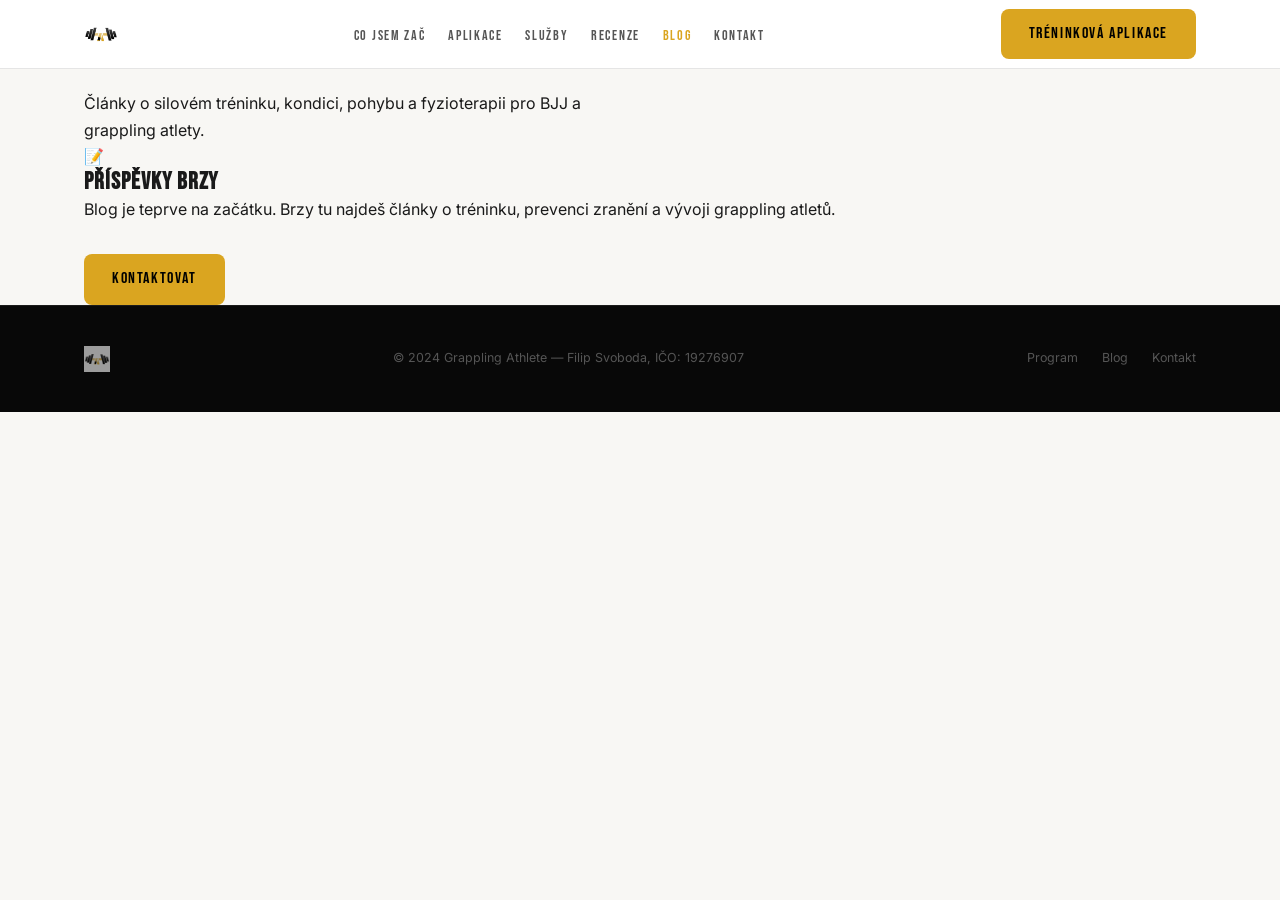
<file: blog.html>
<!DOCTYPE html>
<html lang="cs">
<head>
  <meta charset="UTF-8" />
  <meta name="viewport" content="width=device-width, initial-scale=1.0" />
  <title>Blog | Grappling Athlete</title>
  <meta name="description" content="Články o silovém tréninku, kondici a fyzioterapii pro BJJ a grappling atlety." />
  <link rel="stylesheet" href="css/styles.css" />
</head>
<body>

  <!-- ── NAVIGATION ── -->
  <nav class="nav" id="nav">
    <div class="container nav__inner">
      <a href="index.html" class="nav__logo">
        <img src="Pictures/Logo.png" alt="Grappling Athlete" />
      </a>
      <ul class="nav__links">
        <li><a href="index.html#o-mne">Co jsem zač</a></li>
        <li><a href="index.html#aplikace">Aplikace</a></li>
        <li><a href="index.html#sluzby">Služby</a></li>
        <li><a href="index.html#recenze">Recenze</a></li>
        <li><a href="blog.html" style="color:var(--gold)">Blog</a></li>
        <li><a href="index.html#kontakt">Kontakt</a></li>
      </ul>
      <a href="https://app.grapplingathlete.cz" target="_blank" rel="noopener" class="btn btn-primary nav__cta">Tréninková aplikace</a>
      <button class="nav__hamburger" id="hamburger" aria-label="Otevřít menu">
        <span></span><span></span><span></span>
      </button>
    </div>
  </nav>

  <!-- ── BLOG HERO ── -->
  <div class="blog-hero">
    <div class="container">
      <span class="section-label">Grappling Athlete</span>
      <h1 class="blog-hero__title">Blog</h1>
      <div class="divider"></div>
      <p class="section-subtitle">
        Články o silovém tréninku, kondici, pohybu a fyzioterapii pro BJJ a grappling atlety.
      </p>
    </div>
  </div>

  <!-- ── BLOG EMPTY STATE ── -->
  <section class="container blog-empty">
    <div class="blog-empty__icon">📝</div>
    <h2 class="blog-empty__title">Příspěvky brzy</h2>
    <p class="blog-empty__text">
      Blog je teprve na začátku. Brzy tu najdeš články o tréninku, prevenci zranění a vývoji grappling atletů.
    </p>
    <a href="index.html#kontakt" class="btn btn-primary" style="margin-top:2rem;">Kontaktovat</a>
  </section>

  <!-- ── FOOTER ── -->
  <footer class="footer">
    <div class="container footer__inner">
      <a href="index.html" class="footer__logo">
        <img src="Pictures/Logo.png" alt="Grappling Athlete" />
      </a>
      <p class="footer__copy">&copy; 2024 Grappling Athlete &mdash; Filip Svoboda, IČO: 19276907</p>
      <nav class="footer__links">
        <a href="index.html#sluzby">Program</a>
        <a href="blog.html">Blog</a>
        <a href="index.html#kontakt">Kontakt</a>
      </nav>
    </div>
  </footer>

  <script>
    const nav = document.getElementById('nav');
    const hamburger = document.getElementById('hamburger');
    hamburger.addEventListener('click', () => nav.classList.toggle('nav--open'));
    document.querySelectorAll('.nav__links a').forEach(link => {
      link.addEventListener('click', () => nav.classList.remove('nav--open'));
    });
    window.addEventListener('scroll', () => {
      nav.style.boxShadow = window.scrollY > 20 ? '0 4px 24px rgba(0,0,0,0.5)' : '';
    });
  </script>

</body>
</html>
</file>
<file: css/styles.css>
@import url('https://fonts.googleapis.com/css2?family=Bebas+Neue&family=Inter:wght@300;400;500;600;700&display=swap');

/* ── Variables ── */
:root {
  --gold:        #DAA520;
  --gold-light:  #f0c040;
  --gold-dim:    rgba(218, 165, 32, 0.15);
  --gold-border: rgba(218, 165, 32, 0.35);

  /* Dark palette (hero, contact, footer) */
  --dark-bg:       #0e0e0e;
  --dark-surface:  #181818;
  --dark-border:   rgba(255,255,255,0.08);
  --dark-text:     #e8e8e8;
  --dark-muted:    #888;
  --dark-dim:      #555;

  /* Light palette (services, about, reviews, partners) */
  --light-bg:      #f8f7f4;
  --light-alt:     #f0ede8;
  --light-white:   #ffffff;
  --light-border:  rgba(0,0,0,0.08);
  --light-text:    #1a1a1a;
  --light-muted:   #666;

  --radius:    8px;
  --radius-lg: 16px;
  --transition: 0.25s ease;
}

/* ── Reset ── */
*, *::before, *::after { box-sizing: border-box; margin: 0; padding: 0; }
html { scroll-behavior: smooth; }
body {
  font-family: 'Inter', sans-serif;
  background: var(--light-bg);
  color: var(--light-text);
  line-height: 1.65;
  overflow-x: hidden;
}
img { display: block; max-width: 100%; }
a { color: inherit; text-decoration: none; }
ul { list-style: none; }

/* ── Typography ── */
h1, h2, h3, h4 {
  font-family: 'Bebas Neue', sans-serif;
  letter-spacing: 0.04em;
  line-height: 1.1;
}

/* Section label — hidden */
.section-label { display: none; }
.section-title { font-size: clamp(2rem, 4vw, 3.25rem); margin-bottom: 1rem; }
.section-subtitle { font-size: 1rem; max-width: 560px; }

/* Dark variants */
.is-dark .section-title    { color: #fff; }
.is-dark .section-subtitle { color: var(--dark-muted); }
/* Light variants */
.is-light .section-title    { color: var(--light-text); }
.is-light .section-subtitle { color: var(--light-muted); }

/* ── Divider ── */
.divider {
  width: 52px; height: 3px;
  background: var(--gold);
  border-radius: 2px;
  margin: 1.25rem 0 2rem;
}

/* ── Buttons ── */
.btn {
  display: inline-flex;
  align-items: center;
  gap: 0.5rem;
  padding: 0.75rem 1.75rem;
  font-family: 'Bebas Neue', sans-serif;
  font-size: 1rem;
  letter-spacing: 0.1em;
  border-radius: var(--radius);
  border: none;
  cursor: pointer;
  transition: var(--transition);
}
.btn-primary  { background: var(--gold); color: #000; }
.btn-primary:hover { background: var(--gold-light); transform: translateY(-2px); }
.btn-outline-dark {
  background: transparent;
  color: var(--dark-text);
  border: 1px solid var(--dark-border);
}
.btn-outline-dark:hover { border-color: var(--gold); color: var(--gold); }
.btn-outline-light {
  background: transparent;
  color: var(--light-text);
  border: 1px solid var(--light-border);
}
.btn-outline-light:hover { border-color: var(--gold); color: var(--gold); }

/* ── Layout ── */
.container { width: 100%; max-width: 1160px; margin: 0 auto; padding: 0 1.5rem; }
.section    { padding: 6rem 0; }
.section.is-dark  { background: var(--dark-bg);    color: var(--dark-text); }
.section.is-light { background: var(--light-bg);   color: var(--light-text); }
.section.is-white { background: var(--light-white); color: var(--light-text); }
.section.is-alt   { background: var(--light-alt);  color: var(--light-text); }

/* ── NAV ── */
.nav {
  position: fixed;
  top: 0; left: 0; right: 0;
  z-index: 100;
  background: #ffffff;
  border-bottom: 1px solid rgba(0,0,0,0.1);
  transition: box-shadow var(--transition);
}
.nav__inner {
  display: flex;
  align-items: center;
  justify-content: space-between;
  height: 68px;
  gap: 1rem;
}
.nav__logo {
  display: flex;
  align-items: center;
}
.nav__logo img { height: 34px; width: auto; }
.nav__links {
  display: flex;
  align-items: center;
  gap: 1.4rem;
}
.nav__links a {
  font-family: 'Bebas Neue', sans-serif;
  font-size: 0.9rem;
  letter-spacing: 0.12em;
  color: #555;
  transition: color var(--transition);
}
.nav__links a:hover,
.nav__links a.active { color: var(--gold); }
.nav__right { display: flex; align-items: center; gap: 0.75rem; }
.nav__cta { white-space: nowrap; }


/* Language switcher */
.lang-toggle {
  display: flex;
  align-items: center;
  border: 1px solid rgba(0,0,0,0.12);
  border-radius: var(--radius);
  overflow: hidden;
}
.lang-toggle__btn {
  padding: 0.3rem 0.6rem;
  font-family: 'Bebas Neue', sans-serif;
  font-size: 0.8rem;
  letter-spacing: 0.1em;
  background: none;
  border: none;
  color: #888;
  cursor: pointer;
  transition: var(--transition);
}
.lang-toggle__btn.active {
  background: var(--gold);
  color: #000;
}
.lang-toggle__btn:hover:not(.active) { color: var(--gold); }

.nav__hamburger {
  display: none;
  flex-direction: column;
  gap: 5px;
  cursor: pointer;
  padding: 4px;
  background: none;
  border: none;
}
.nav__hamburger span {
  display: block;
  width: 24px; height: 2px;
  background: #1a1a1a;
  border-radius: 2px;
  transition: var(--transition);
}

/* ── Language logic ── */
.en  { display: none; }
.cs  { display: inline; }
.is-block.cs { display: block; }
.is-block.en { display: none; }

body.lang-en .cs      { display: none; }
body.lang-en .en      { display: inline; }
body.lang-en .is-block.cs { display: none; }
body.lang-en .is-block.en { display: block; }

/* ── HERO ── */
.hero {
  position: relative;
  min-height: 100vh;
  display: flex;
  align-items: center;
  justify-content: center;
  text-align: center;
  padding-top: 68px;
  overflow: hidden;
  background: var(--dark-bg);
}
.hero__bg-img {
  position: absolute;
  inset: 0;
  background: url('../Pictures/grapplingathletegroup.jpg') center 30% / cover no-repeat;
  opacity: 0.15;
}
.hero__bg-gradient {
  position: absolute;
  inset: 0;
  background: linear-gradient(
    105deg,
    rgba(14,14,14,0.92) 40%,
    rgba(14,14,14,0.55) 100%
  );
}
.hero__content {
  position: relative;
  z-index: 1;
  max-width: 980px;
  padding: 0 1.5rem;
}
.hero__title {
  font-size: clamp(3.5rem, 8vw, 7.5rem);
  color: #fff;
  text-transform: uppercase;
  line-height: 1.05;
}
.hero__title em { font-style: normal; color: var(--gold); }
.hero__scroll {
  position: absolute;
  bottom: 2.5rem; left: 50%;
  transform: translateX(-50%);
  display: flex;
  flex-direction: column;
  align-items: center;
  gap: 0.5rem;
  font-size: 0.7rem;
  letter-spacing: 0.15em;
  color: var(--dark-dim);
  font-family: 'Bebas Neue', sans-serif;
  animation: bounce 2.4s infinite;
}
.hero__scroll::after {
  content: '';
  width: 1px; height: 40px;
  background: linear-gradient(to bottom, var(--dark-dim), transparent);
}
@keyframes bounce {
  0%, 100% { transform: translateX(-50%) translateY(0); }
  50%       { transform: translateX(-50%) translateY(-7px); }
}

/* ── APLIKACE (hlavní sekce) ── */
.app__eyebrow {
  font-family: 'Bebas Neue', sans-serif;
  font-size: 0.95rem;
  letter-spacing: 0.22em;
  color: var(--gold);
  margin-bottom: 0.35rem;
}
.app__top {
  display: grid;
  grid-template-columns: 1fr 1.05fr;
  gap: 3rem;
  align-items: center;
  margin-top: 3rem;
}
.app__lead {
  color: var(--dark-text);
  font-size: 1.02rem;
  line-height: 1.8;
}
.app__actions {
  display: flex;
  align-items: center;
  gap: 1.25rem;
  flex-wrap: wrap;
  margin-top: 2rem;
}
.app__price {
  font-size: 1rem;
  font-weight: 600;
  color: var(--dark-text);
  line-height: 1.35;
}
.app__price small {
  display: block;
  font-size: 0.78rem;
  font-weight: 400;
  color: var(--dark-muted);
}
.app__badges {
  display: flex;
  align-items: center;
  gap: 0.9rem;
  flex-wrap: wrap;
  margin-top: 1.5rem;
}
.app__badge img {
  height: 42px;
  width: auto;
  transition: opacity var(--transition);
}
/* Google ships its badge with built-in padding, so it needs more height to
   match Apple's optical size. */
.app__badge--play img { height: 62px; margin: -10px; }
.app__badge:hover img { opacity: 0.8; }
.app__visual img {
  width: 100%;
  border-radius: var(--radius-lg);
  border: 1px solid var(--dark-border);
}

.app__intro { max-width: 64ch; margin-top: 2.5rem; }

/* ── Showcase: one whole screen at a time, the rest fanned behind ── */
.app__showcase { margin-top: 4rem; --phone-w: 268px; }
.showcase__head { min-height: 104px; }
.showcase__copy { max-width: 56ch; }
.showcase__item { display: none; }
.showcase__item.is-active { display: block; }
.showcase__item h3 {
  font-family: 'Bebas Neue', sans-serif;
  font-size: 1.7rem;
  letter-spacing: 0.04em;
  color: var(--gold);
  line-height: 1.1;
  margin-bottom: 0.4rem;
}
.showcase__item p {
  color: var(--dark-muted);
  font-size: 0.92rem;
  line-height: 1.7;
}
.showcase__viewport { position: relative; }
.showcase__arrow {
  position: absolute;
  top: 50%;
  transform: translateY(-50%);
  z-index: 40;
  width: 64px; height: 64px;
  display: flex;
  align-items: center;
  justify-content: center;
  padding: 0;
  border-radius: 50%;
  border: 1px solid var(--dark-border);
  background: rgba(14,14,14,0.75);
  backdrop-filter: blur(6px);
  color: var(--dark-text);
  cursor: pointer;
  transition: var(--transition);
}
.showcase__arrow svg { width: 30px; height: 30px; }
.showcase__arrow--prev { left: 0; }
.showcase__arrow--next { right: 0; }
.showcase__arrow:hover {
  border-color: var(--gold);
  color: var(--gold);
  background: rgba(14,14,14,0.92);
}

.showcase__stage {
  position: relative;
  height: calc(var(--phone-w) * 2.173 + 22px);
  margin-top: 2.5rem;
  perspective: 1500px;
  /* The fan is wider than the page on a phone. `clip` trims it sideways while
     leaving the drop shadows to spill vertically; `hidden` would do both. */
  overflow-x: clip;
  overflow-y: visible;
}
.phone {
  position: absolute;
  top: 0; left: 50%;
  width: var(--phone-w);
  margin-left: calc(var(--phone-w) / -2);
  padding: 0; border: 0; background: none;
  cursor: pointer;
  transition: transform 0.45s ease, opacity 0.45s ease;
}
.phone__frame {
  display: block;
  border: 11px solid #121212;
  border-radius: 34px;
  overflow: hidden;
  background: #000;
  box-shadow: 0 26px 60px rgba(0,0,0,0.65);
}
.phone__frame img { width: 100%; height: auto; }

.showcase__dots {
  display: flex;
  justify-content: center;
  gap: 0.5rem;
  margin-top: 2rem;
}
.showcase__dot {
  width: 8px; height: 8px;
  padding: 0;
  border: 0;
  border-radius: 50%;
  background: var(--dark-dim);
  cursor: pointer;
  transition: var(--transition);
}
.showcase__dot:hover { background: var(--dark-muted); }
.showcase__dot.is-active { background: var(--gold); width: 22px; border-radius: 999px; }

@media (prefers-reduced-motion: reduce) {
  .phone { transition: none; }
}

.app__steps {
  margin-top: 5.5rem;
  padding: 3.25rem 0 0;
  border-top: 1px solid var(--dark-border);
}
.app__steps-title {
  font-family: 'Bebas Neue', sans-serif;
  font-size: clamp(1.9rem, 3vw, 2.5rem);
  letter-spacing: 0.04em;
  color: #fff;
  margin-bottom: 2.25rem;
}
.app-steps {
  display: grid;
  grid-template-columns: repeat(3, 1fr);
  gap: 1.75rem;
}
.app-step {
  display: flex;
  gap: 1.1rem;
  align-items: flex-start;
}
.app-step__num {
  flex: none;
  width: 46px; height: 46px;
  border-radius: 50%;
  background: var(--gold);
  color: #000;
  font-family: 'Bebas Neue', sans-serif;
  font-size: 1.6rem;
  display: flex;
  align-items: center;
  justify-content: center;
}
.app-step b {
  display: block;
  color: #fff;
  font-family: 'Bebas Neue', sans-serif;
  font-size: 1.3rem;
  letter-spacing: 0.03em;
  margin-bottom: 0.3rem;
}
.app-step div > span {
  font-size: 0.92rem;
  line-height: 1.65;
  color: var(--dark-muted);
}

/* ── SERVICES ── */
.services__panels {
  display: flex;
  flex-direction: column;
  gap: 2rem;
  margin-top: 3.5rem;
}
.service-panel {
  display: grid;
  grid-template-columns: 1fr 1fr;
  gap: 0;
  border-radius: var(--radius-lg);
  overflow: hidden;
  border: 1px solid var(--light-border);
  box-shadow: 0 4px 24px rgba(0,0,0,0.06);
  transition: box-shadow var(--transition);
}
.service-panel:hover { box-shadow: 0 12px 48px rgba(218,165,32,0.1); }

/* Left: text/content side */
.service-panel__body {
  background: var(--light-white);
  padding: 3rem;
  display: flex;
  flex-direction: column;
}
.service-panel--alt .service-panel__body {
  order: 2;
}
.service-panel--alt .service-panel__visual {
  order: 1;
}
.service-panel__tag {
  font-family: 'Bebas Neue', sans-serif;
  font-size: 0.91rem;
  letter-spacing: 0.22em;
  color: var(--gold);
  font-weight: 700;
  margin-bottom: 0.5rem;
}
.service-panel__title {
  font-size: clamp(1.8rem, 2.5vw, 2.6rem);
  color: var(--light-text);
  margin-bottom: 0.75rem;
  line-height: 1.1;
}
.service-panel__desc {
  color: var(--light-muted);
  font-size: 0.95rem;
  line-height: 1.75;
  margin-bottom: 1.75rem;
}
.service-panel__list {
  display: flex;
  flex-direction: column;
  gap: 0.6rem;
  flex: 1;
}
.service-panel__list li {
  display: flex;
  align-items: center;
  gap: 0.65rem;
  font-size: 0.875rem;
  color: var(--light-text);
}
.service-panel__list li::before {
  content: '';
  width: 5px; height: 5px;
  border-radius: 50%;
  background: var(--gold);
  flex-shrink: 0;
}
.service-panel__footer {
  margin-top: 2rem;
  padding-top: 1.75rem;
  border-top: 1px solid var(--light-border);
  display: flex;
  align-items: center;
  gap: 1.5rem;
  flex-wrap: wrap;
}
.service-panel__stats {
  display: flex;
  gap: 1.5rem;
}
.service-panel__stat-num {
  font-family: 'Bebas Neue', sans-serif;
  font-size: 1.75rem;
  color: var(--gold);
  line-height: 1;
}
.service-panel__stat-label {
  font-size: 0.68rem;
  color: var(--light-muted);
  margin-top: 0.15rem;
}
.service-panel__stores {
  font-size: 0.75rem;
  color: var(--light-muted);
  line-height: 1.5;
}
.service-panel__stores a {
  color: var(--light-muted);
  text-decoration: underline;
  transition: color var(--transition);
}
.service-panel__stores a:hover { color: var(--gold); }

.service-panel__cta {
  display: inline-flex;
  align-items: center;
  gap: 0.5rem;
  font-family: 'Bebas Neue', sans-serif;
  font-size: 1rem;
  letter-spacing: 0.1em;
  color: #000;
  background: var(--gold);
  border: 1.5px solid var(--gold);
  border-radius: var(--radius);
  padding: 0.65rem 1.4rem;
  transition: var(--transition);
  white-space: nowrap;
}
.service-panel__cta:hover {
  background: var(--gold-light);
  border-color: var(--gold-light);
  color: #000;
  transform: translateY(-2px);
  box-shadow: 0 6px 20px rgba(218,165,32,0.3);
}

/* Service benefit badges */
.service-panel__benefits {
  display: flex;
  gap: 0.45rem;
  flex-wrap: wrap;
  margin: 1rem 0 1.5rem;
}
.service-panel__benefit {
  padding: 0.28rem 0.75rem;
  border: 1px solid var(--light-border);
  border-radius: 999px;
  font-size: 0.78rem;
  color: var(--light-muted);
  background: var(--light-bg);
}

/* Right: visual side */
.service-panel__visual {
  background: var(--light-alt);
  position: relative;
  overflow: hidden;
  min-height: 360px;
}
.service-panel__visual img {
  width: 100%; height: 100%;
  object-fit: cover;
  transition: transform 0.5s ease;
}
.service-panel:hover .service-panel__visual img { transform: scale(1.03); }
.service-panel__visual-dark {
  background: var(--dark-bg);
}
.service-panel__visual-placeholder {
  width: 100%; height: 100%;
  display: flex;
  align-items: center;
  justify-content: center;
  flex-direction: column;
  gap: 1rem;
}
.service-panel__visual-icon {
  font-size: 4rem;
  opacity: 0.25;
}
.service-panel__price-badge {
  position: absolute;
  top: 1.5rem; right: 1.5rem;
  background: var(--gold);
  color: #000;
  font-family: 'Bebas Neue', sans-serif;
  font-size: 0.85rem;
  letter-spacing: 0.1em;
  padding: 0.4rem 0.9rem;
  border-radius: 999px;
}
.service-panel__trial-badge {
  position: absolute;
  bottom: 1.5rem; left: 1.5rem;
  background: rgba(0,0,0,0.7);
  color: #fff;
  font-size: 0.75rem;
  padding: 0.35rem 0.8rem;
  border-radius: 999px;
  border: 1px solid rgba(255,255,255,0.15);
}

/* ── ABOUT ── */
.about__inner {
  display: grid;
  grid-template-columns: 1fr 1fr;
  gap: 5rem;
  align-items: center;
}
.about__img-wrap {
  position: relative;
  border-radius: var(--radius-lg);
  overflow: hidden;
  aspect-ratio: 4/5;
  box-shadow: 0 24px 60px rgba(0,0,0,0.15);
}
.about__img-wrap img {
  width: 100%; height: 100%;
  object-fit: cover;
  transform: scale(1.5);
  transform-origin: center 35%;
}
.about__frame {
  position: absolute;
  inset: -1px;
  border: 1px solid var(--gold-border);
  border-radius: var(--radius-lg);
  pointer-events: none;
}
.about__bio {
  font-size: 1rem;
  color: var(--light-muted);
  margin-bottom: 1.25rem;
  line-height: 1.8;
}
.about__bio strong { color: var(--light-text); }
.about__badges {
  display: flex;
  gap: 0.5rem;
  flex-wrap: wrap;
  margin-top: 1.5rem;
  margin-bottom: 1.75rem;
}
.badge {
  padding: 0.3rem 0.85rem;
  border: 1px solid var(--light-border);
  border-radius: 999px;
  font-size: 0.78rem;
  color: var(--light-muted);
  background: var(--light-bg);
}
.about__social {
  display: flex;
  gap: 0.75rem;
  margin-top: 1.5rem;
  flex-wrap: wrap;
}
.about__social-btn {
  display: inline-flex;
  align-items: center;
  gap: 0.5rem;
  padding: 0.55rem 1.25rem;
  background: var(--gold);
  color: #000;
  border: 1.5px solid var(--gold);
  border-radius: var(--radius);
  font-family: 'Bebas Neue', sans-serif;
  font-size: 0.95rem;
  letter-spacing: 0.1em;
  transition: var(--transition);
}
.about__social-btn:hover {
  background: var(--gold-light);
  border-color: var(--gold-light);
  color: #000;
  transform: translateY(-2px);
  box-shadow: 0 6px 20px rgba(218,165,32,0.3);
}

.about__stats {
  display: grid;
  grid-template-columns: repeat(3, 1fr);
  gap: 1rem;
}
.about__stat {
  background: var(--light-white);
  border: 1px solid var(--light-border);
  border-radius: var(--radius);
  padding: 1.25rem 1rem;
  text-align: center;
  box-shadow: 0 2px 8px rgba(0,0,0,0.04);
}
.about__stat-num {
  font-family: 'Bebas Neue', sans-serif;
  font-size: 2rem;
  color: var(--gold);
  line-height: 1;
}
.about__stat-label { font-size: 0.72rem; color: var(--light-muted); margin-top: 0.25rem; }

/* ── PHOTO STRIP ── */
.photo-strip {
  width: 100%;
  height: 546px;
  overflow: hidden;
  position: relative;
}
.photo-strip img {
  width: 100%; height: 100%;
  object-fit: cover;
  object-position: center 40%;
}
.photo-strip__overlay {
  position: absolute;
  inset: 0;
  background: linear-gradient(to right, rgba(14,14,14,0.75) 0%, rgba(14,14,14,0.35) 100%);
  display: flex;
  align-items: center;
}
.photo-strip__text {
  padding: 0 2rem 0 calc((100vw - 1160px)/2 + 1.5rem);
  color: #fff;
}
.photo-strip__quote {
  font-family: 'Bebas Neue', sans-serif;
  font-size: clamp(2.4rem, 5.5vw, 6.2rem);
  line-height: 1.1;
  white-space: nowrap;
}
.photo-strip__quote em { font-style: normal; color: var(--gold); }

/* ── REVIEWS ── */
.reviews__grid {
  display: grid;
  grid-template-columns: repeat(2, 1fr);
  gap: 1.5rem;
  margin-top: 3.5rem;
}
.review-card {
  background: var(--light-white);
  border: 1px solid var(--light-border);
  border-radius: var(--radius-lg);
  padding: 2rem;
  transition: var(--transition);
  box-shadow: 0 2px 12px rgba(0,0,0,0.04);
}
.review-card:hover {
  border-color: var(--gold-border);
  box-shadow: 0 8px 32px rgba(218,165,32,0.1);
  transform: translateY(-3px);
}
.review-card__stars { color: var(--gold); margin-bottom: 0.85rem; letter-spacing: 2px; }
.review-card__quote {
  font-size: 0.95rem;
  color: var(--light-text);
  line-height: 1.75;
  margin-bottom: 0.85rem;
  font-style: italic;
}
.review-card__quote-en {
  font-size: 0.82rem;
  color: var(--light-muted);
  line-height: 1.65;
  margin-bottom: 1.25rem;
  font-style: italic;
  border-top: 1px solid var(--light-border);
  padding-top: 0.75rem;
  display: none;
}
body.lang-en .review-card__quote    { display: none; }
body.lang-en .review-card__quote-en { display: block; }

.review-card__author {
  display: flex;
  align-items: center;
  gap: 0.85rem;
}
.review-card__avatar {
  width: 80px; height: 80px;
  border-radius: 50%;
  overflow: hidden;
  flex-shrink: 0;
  border: 2px solid var(--gold-border);
}
.review-card__avatar img {
  width: 100%; height: 100%;
  object-fit: cover;
}
.review-card__avatar-initials {
  width: 52px; height: 52px;
  border-radius: 50%;
  background: var(--gold-dim);
  border: 2px solid var(--gold-border);
  display: flex;
  align-items: center;
  justify-content: center;
  font-family: 'Bebas Neue', sans-serif;
  font-size: 1rem;
  color: var(--gold);
  flex-shrink: 0;
}
.review-card__name { font-weight: 600; font-size: 0.9rem; color: var(--light-text); }
.review-card__role { font-size: 0.78rem; color: var(--light-muted); }

/* ── PARTNERS ── */
.partners__logos {
  display: flex;
  align-items: center;
  justify-content: center;
  gap: 3rem;
  flex-wrap: wrap;
  margin-top: 3rem;
}
.partner-logo {
  display: flex;
  align-items: center;
  justify-content: center;
  padding: 1.5rem 2.5rem;
  background: var(--light-white);
  border: 1px solid var(--light-border);
  border-radius: var(--radius-lg);
  transition: var(--transition);
  box-shadow: 0 2px 12px rgba(0,0,0,0.05);
  min-width: 160px;
}
.partner-logo:hover {
  border-color: var(--gold-border);
  box-shadow: 0 8px 24px rgba(218,165,32,0.12);
  transform: translateY(-3px);
}
.partner-logo img {
  height: 52px;
  width: auto;
  max-width: 160px;
  object-fit: contain;
  filter: grayscale(20%);
  transition: filter var(--transition);
}
.partner-logo:hover img { filter: none; }

/* ── CONTACT ── */
.contact__inner {
  display: grid;
  grid-template-columns: 1fr 1fr;
  gap: 4rem;
  align-items: start;
}
.contact__items {
  display: flex;
  flex-direction: column;
  gap: 1.25rem;
  margin-top: 2rem;
}
.contact__item {
  display: flex;
  align-items: center;
  gap: 1rem;
  font-size: 0.95rem;
}
.contact__item-icon {
  width: 44px; height: 44px;
  background: var(--gold-dim);
  border-radius: var(--radius);
  display: flex;
  align-items: center;
  justify-content: center;
  font-size: 1.1rem;
  flex-shrink: 0;
}
.contact__item-label { font-size: 0.72rem; color: var(--dark-muted); }
.contact__item-value { font-weight: 500; }
.contact__social { display: flex; gap: 0.75rem; margin-top: 2.5rem; }
.social-btn {
  width: 44px; height: 44px;
  border: 1px solid var(--dark-border);
  border-radius: var(--radius);
  display: flex;
  align-items: center;
  justify-content: center;
  font-size: 1rem;
  transition: var(--transition);
  color: var(--dark-muted);
}
.social-btn:hover { border-color: var(--gold); color: var(--gold); background: var(--gold-dim); }
.contact__form-wrap {
  background: var(--dark-surface);
  border: 1px solid var(--dark-border);
  border-radius: var(--radius-lg);
  padding: 2.5rem;
}
.form-group { margin-bottom: 1.25rem; }
.form-group label {
  display: block;
  font-size: 0.78rem;
  color: var(--dark-muted);
  margin-bottom: 0.4rem;
  letter-spacing: 0.05em;
}
.form-group input,
.form-group textarea {
  width: 100%;
  background: var(--dark-bg);
  border: 1px solid var(--dark-border);
  border-radius: var(--radius);
  padding: 0.75rem 1rem;
  color: var(--dark-text);
  font-family: 'Inter', sans-serif;
  font-size: 0.95rem;
  transition: var(--transition);
  outline: none;
}
.form-group input:focus,
.form-group textarea:focus {
  border-color: var(--gold);
  box-shadow: 0 0 0 3px rgba(218,165,32,0.12);
}
.form-group textarea { resize: vertical; min-height: 120px; }
.form-group select {
  width: 100%;
  background: var(--dark-bg);
  border: 1px solid var(--dark-border);
  border-radius: var(--radius);
  padding: 0.75rem 1rem;
  color: var(--dark-text);
  font-family: 'Inter', sans-serif;
  font-size: 0.95rem;
  transition: var(--transition);
  outline: none;
  cursor: pointer;
  appearance: none;
  background-image: url("data:image/svg+xml,%3Csvg xmlns='http://www.w3.org/2000/svg' width='12' height='8' viewBox='0 0 12 8'%3E%3Cpath d='M1 1l5 5 5-5' stroke='%23888' stroke-width='1.5' fill='none' stroke-linecap='round'/%3E%3C/svg%3E");
  background-repeat: no-repeat;
  background-position: right 1rem center;
}
.form-group select:focus {
  border-color: var(--gold);
  box-shadow: 0 0 0 3px rgba(218,165,32,0.12);
}
.form-group select option { background: #1a1a1a; color: var(--dark-text); }

/* ── FOOTER ── */
.footer {
  background: #080808;
  border-top: 1px solid var(--dark-border);
  padding: 2.5rem 0;
}
.footer__inner {
  display: flex;
  align-items: center;
  justify-content: space-between;
  flex-wrap: wrap;
  gap: 1rem;
}
.footer__logo img { height: 26px; opacity: 0.6; }
.footer__copy { font-size: 0.78rem; color: var(--dark-dim); }
.footer__links { display: flex; gap: 1.5rem; }
.footer__links a {
  font-size: 0.78rem;
  color: var(--dark-dim);
  transition: color var(--transition);
}
.footer__links a:hover { color: var(--gold); }

/* ── RESPONSIVE ── */
@media (max-width: 960px) {
  .app__showcase  { --phone-w: 232px; }
  .app-steps      { grid-template-columns: 1fr; gap: 1.25rem; }
  .about__inner,
  .contact__inner { grid-template-columns: 1fr; gap: 2.5rem; }
  .reviews__grid  { grid-template-columns: 1fr; }
  .about__img-wrap { aspect-ratio: 3/2; }
  .service-panel              { grid-template-columns: 1fr; }
  .service-panel--alt .service-panel__body   { order: 0; }
  .service-panel--alt .service-panel__visual { order: 0; }
  .service-panel__visual      { min-height: 240px; }
  .photo-strip    { height: 390px; }
  .photo-strip__text { padding-left: 1.5rem; }
}
/* Nav collapses earlier than the rest — the CTA label is long enough that the
   Czech link labels start wrapping below ~760px */
@media (max-width: 900px) {
  .nav__links, .nav__cta { display: none; }
  .nav__hamburger { display: flex; }
}
@media (max-width: 640px) {
  .app__showcase { --phone-w: 172px; }
  .showcase__arrow { width: 50px; height: 50px; }
  .showcase__arrow svg { width: 24px; height: 24px; }
  .section { padding: 4rem 0; }
  .hero__title { font-size: 2.75rem; }
  .about__stats { grid-template-columns: 1fr 1fr; }
  .footer__inner { flex-direction: column; text-align: center; }
  .photo-strip { height: 312px; }
}

/* ── Mobile nav open ── */
.nav.nav--open .nav__links {
  display: flex;
  flex-direction: column;
  position: fixed;
  inset: 68px 0 0 0;
  background: #0e0e0e;
  padding: 2.5rem 2rem;
  gap: 0;
  font-size: 1.4rem;
  align-items: stretch;
  z-index: 300;
  overflow-y: auto;
}
.nav.nav--open .nav__links > li {
  border-bottom: 1px solid var(--dark-border);
}
.nav.nav--open .nav__links > li > a {
  display: block;
  padding: 1rem 0;
  color: #e8e8e8;
}
/* On mobile the CTA is too wide for the 68px bar — pin it to the bottom of the open overlay */
.nav.nav--open .nav__cta {
  display: flex;
  justify-content: center;
  position: fixed;
  left: 1.5rem; right: 1.5rem; bottom: 2rem;
  z-index: 310;
  margin-left: 0;
}
</file>
